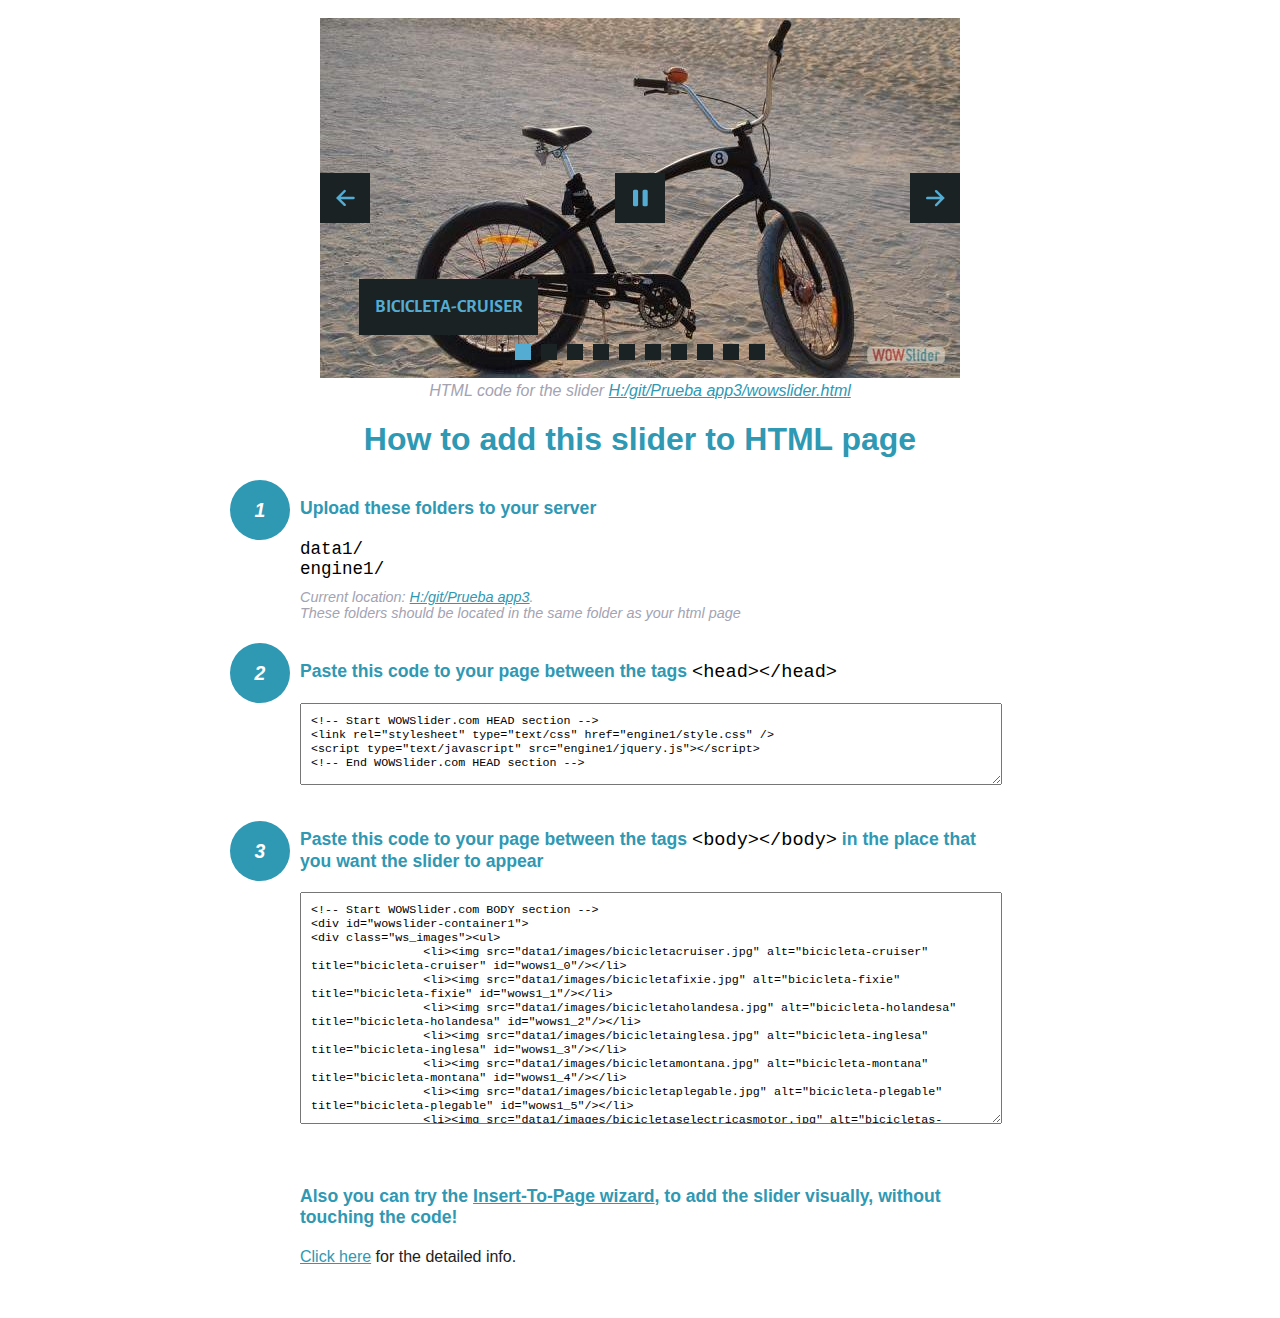
<file: wowslider-howto.html>
<!DOCTYPE html>
<html>
<head>
	<title>WOWSlider</title>
	<meta http-equiv="content-type" content="text/html; charset=utf-8" />
	<meta name="description" content="WOWSlider" />
	
	<!-- Start WOWSlider.com HEAD section --> <!-- add to the <head> of your page -->
	<link rel="stylesheet" type="text/css" href="engine1/style.css" />
	<script type="text/javascript" src="engine1/jquery.js"></script>
	<!-- End WOWSlider.com HEAD section -->


<style>
.instuction {
	font-family: sans-serif, Arial;
	display: block;
	margin: 0 auto;
	max-width: 820px;
	width: 100%;
	padding: 0 70px;
	color: #222;
	-webkit-box-sizing: border-box;
	-moz-box-sizing: border-box;
	box-sizing: border-box;
}
.instuction h1 img {
	max-width: 170px;
	vertical-align: middle;
	margin-bottom: 10px;
}
.instuction h1 {
	color: #2F98B3;
	text-align: center;
}
.instuction h2 {
	position: relative;
	font-size: 1.1em;
	color: #2F98B3;
	margin-bottom: 20px;
	margin-top: 40px;
}
.instuction h2 span.num {
	position: absolute;
	left: -70px;
	top: -18px;
	display: inline-block;
	vertical-align: middle;
	font-style: italic;
	font-size: 1.1em;
	width: 60px;
	height: 60px;
	line-height: 60px;
	text-align: center;
	background: #2F98B3;
	color: #fff;
	border-radius: 50%;
}
.instuction .mono {
	color: #000;
	font-family: monospace;
	font-size: 1.3em;
	font-weight: normal;
}
.instuction li.mono {
	font-size: 1.5em;
}

.instuction ul {
	font-size: 0.9em;
	margin-top: 0;
	padding-left: 0;
	list-style: none;
}
.instuction .note {
	color: #A3A3B2;
	font-style: italic;
	padding-top: 10px;
}
.instuction p.note {
	text-align: center;
	padding-top: 0;
	margin-top: 4px;
}
.instuction textarea {
	font-size: 0.9em;
	min-height: 60px;
	padding: 10px;
	margin: 0;
	overflow: auto;
	max-width: 100%;
	width: 100%;
}
.instuction a,
.instuction a:visited {
	color: #2F98B3;
}
</style>


</head>
<body style="margin:auto">

<br>

<!-- Start WOWSlider.com BODY section --> <!-- add to the <body> of your page -->
<div id="wowslider-container1">
<div class="ws_images"><ul>
		<li><img src="data1/images/bicicletacruiser.jpg" alt="bicicleta-cruiser" title="bicicleta-cruiser" id="wows1_0"/></li>
		<li><img src="data1/images/bicicletafixie.jpg" alt="bicicleta-fixie" title="bicicleta-fixie" id="wows1_1"/></li>
		<li><img src="data1/images/bicicletaholandesa.jpg" alt="bicicleta-holandesa" title="bicicleta-holandesa" id="wows1_2"/></li>
		<li><img src="data1/images/bicicletainglesa.jpg" alt="bicicleta-inglesa" title="bicicleta-inglesa" id="wows1_3"/></li>
		<li><img src="data1/images/bicicletamontana.jpg" alt="bicicleta-montana" title="bicicleta-montana" id="wows1_4"/></li>
		<li><img src="data1/images/bicicletaplegable.jpg" alt="bicicleta-plegable" title="bicicleta-plegable" id="wows1_5"/></li>
		<li><img src="data1/images/bicicletaselectricasmotor.jpg" alt="bicicletas-electricas-motor" title="bicicletas-electricas-motor" id="wows1_6"/></li>
		<li><img src="data1/images/bicimontanaelectrica.jpg" alt="bici-montana-electrica" title="bici-montana-electrica" id="wows1_7"/></li>
		<li><a href="http://wowslider.com"><img src="data1/images/bmc.jpg" alt="http://wowslider.com/" title="BMC" id="wows1_8"/></a></li>
		<li><img src="data1/images/cannondale.jpg" alt="Cannondale" title="Cannondale" id="wows1_9"/></li>
	</ul></div>
	<div class="ws_bullets"><div>
		<a href="#" title="bicicleta-cruiser"><span><img src="data1/tooltips/bicicletacruiser.jpg" alt="bicicleta-cruiser"/>1</span></a>
		<a href="#" title="bicicleta-fixie"><span><img src="data1/tooltips/bicicletafixie.jpg" alt="bicicleta-fixie"/>2</span></a>
		<a href="#" title="bicicleta-holandesa"><span><img src="data1/tooltips/bicicletaholandesa.jpg" alt="bicicleta-holandesa"/>3</span></a>
		<a href="#" title="bicicleta-inglesa"><span><img src="data1/tooltips/bicicletainglesa.jpg" alt="bicicleta-inglesa"/>4</span></a>
		<a href="#" title="bicicleta-montana"><span><img src="data1/tooltips/bicicletamontana.jpg" alt="bicicleta-montana"/>5</span></a>
		<a href="#" title="bicicleta-plegable"><span><img src="data1/tooltips/bicicletaplegable.jpg" alt="bicicleta-plegable"/>6</span></a>
		<a href="#" title="bicicletas-electricas-motor"><span><img src="data1/tooltips/bicicletaselectricasmotor.jpg" alt="bicicletas-electricas-motor"/>7</span></a>
		<a href="#" title="bici-montana-electrica"><span><img src="data1/tooltips/bicimontanaelectrica.jpg" alt="bici-montana-electrica"/>8</span></a>
		<a href="#" title="BMC"><span><img src="data1/tooltips/bmc.jpg" alt="BMC"/>9</span></a>
		<a href="#" title="Cannondale"><span><img src="data1/tooltips/cannondale.jpg" alt="Cannondale"/>10</span></a>
	</div></div><div class="ws_script" style="position:absolute;left:-99%"><a href="http://wowslider.com">wowslideshow</a> by WOWSlider.com v8.7</div>
<div class="ws_shadow"></div>
</div>	
<script type="text/javascript" src="engine1/wowslider.js"></script>
<script type="text/javascript" src="engine1/script.js"></script>
<!-- End WOWSlider.com BODY section -->


<div class="instuction">
	<p class="note">HTML code for the slider <a href="file:///H:/git/Prueba app3/wowslider.html">H:/git/Prueba app3/wowslider.html</a></p>

	<h1>
		How to add this slider to HTML page
	</h1>

	<h2><span class="num">1</span> Upload these folders to your server</h2>
	<ul>
		<li class="mono">data1/</li>
		<li class="mono">engine1/</li>
		<li class="note">Current location: <a href="file:///H:/git/Prueba app3">H:/git/Prueba app3</a>. <br>These folders should be located in the same folder as your html page</li>
	</ul>

	<h2><span class="num">2</span> Paste this code to your page between the tags <span class="mono">&lt;head&gt;&lt;/head&gt;</span></h2>
	<textarea onclick="this.select()">&lt;!-- Start WOWSlider.com HEAD section --&gt;
&lt;link rel=&quot;stylesheet&quot; type=&quot;text/css&quot; href=&quot;engine1/style.css&quot; /&gt;
&lt;script type=&quot;text/javascript&quot; src=&quot;engine1/jquery.js&quot;&gt;&lt;/script&gt;
&lt;!-- End WOWSlider.com HEAD section --&gt;</textarea>


	<h2><span class="num" style="top: -8px;">3</span> Paste this code to your page between the tags <span class="mono">&lt;body&gt;&lt;/body&gt;</span> in the place that you want the slider to appear</h2>
	<textarea onclick="this.select()" rows="15">&lt;!-- Start WOWSlider.com BODY section --&gt;
&lt;div id=&quot;wowslider-container1&quot;&gt;
&lt;div class=&quot;ws_images&quot;&gt;&lt;ul&gt;
		&lt;li&gt;&lt;img src=&quot;data1/images/bicicletacruiser.jpg&quot; alt=&quot;bicicleta-cruiser&quot; title=&quot;bicicleta-cruiser&quot; id=&quot;wows1_0&quot;/&gt;&lt;/li&gt;
		&lt;li&gt;&lt;img src=&quot;data1/images/bicicletafixie.jpg&quot; alt=&quot;bicicleta-fixie&quot; title=&quot;bicicleta-fixie&quot; id=&quot;wows1_1&quot;/&gt;&lt;/li&gt;
		&lt;li&gt;&lt;img src=&quot;data1/images/bicicletaholandesa.jpg&quot; alt=&quot;bicicleta-holandesa&quot; title=&quot;bicicleta-holandesa&quot; id=&quot;wows1_2&quot;/&gt;&lt;/li&gt;
		&lt;li&gt;&lt;img src=&quot;data1/images/bicicletainglesa.jpg&quot; alt=&quot;bicicleta-inglesa&quot; title=&quot;bicicleta-inglesa&quot; id=&quot;wows1_3&quot;/&gt;&lt;/li&gt;
		&lt;li&gt;&lt;img src=&quot;data1/images/bicicletamontana.jpg&quot; alt=&quot;bicicleta-montana&quot; title=&quot;bicicleta-montana&quot; id=&quot;wows1_4&quot;/&gt;&lt;/li&gt;
		&lt;li&gt;&lt;img src=&quot;data1/images/bicicletaplegable.jpg&quot; alt=&quot;bicicleta-plegable&quot; title=&quot;bicicleta-plegable&quot; id=&quot;wows1_5&quot;/&gt;&lt;/li&gt;
		&lt;li&gt;&lt;img src=&quot;data1/images/bicicletaselectricasmotor.jpg&quot; alt=&quot;bicicletas-electricas-motor&quot; title=&quot;bicicletas-electricas-motor&quot; id=&quot;wows1_6&quot;/&gt;&lt;/li&gt;
		&lt;li&gt;&lt;img src=&quot;data1/images/bicimontanaelectrica.jpg&quot; alt=&quot;bici-montana-electrica&quot; title=&quot;bici-montana-electrica&quot; id=&quot;wows1_7&quot;/&gt;&lt;/li&gt;
		&lt;li&gt;&lt;a href=&quot;http://wowslider.com&quot;&gt;&lt;img src=&quot;data1/images/bmc.jpg&quot; alt=&quot;http://wowslider.com/&quot; title=&quot;BMC&quot; id=&quot;wows1_8&quot;/&gt;&lt;/a&gt;&lt;/li&gt;
		&lt;li&gt;&lt;img src=&quot;data1/images/cannondale.jpg&quot; alt=&quot;Cannondale&quot; title=&quot;Cannondale&quot; id=&quot;wows1_9&quot;/&gt;&lt;/li&gt;
	&lt;/ul&gt;&lt;/div&gt;
	&lt;div class=&quot;ws_bullets&quot;&gt;&lt;div&gt;
		&lt;a href=&quot;#&quot; title=&quot;bicicleta-cruiser&quot;&gt;&lt;span&gt;&lt;img src=&quot;data1/tooltips/bicicletacruiser.jpg&quot; alt=&quot;bicicleta-cruiser&quot;/&gt;1&lt;/span&gt;&lt;/a&gt;
		&lt;a href=&quot;#&quot; title=&quot;bicicleta-fixie&quot;&gt;&lt;span&gt;&lt;img src=&quot;data1/tooltips/bicicletafixie.jpg&quot; alt=&quot;bicicleta-fixie&quot;/&gt;2&lt;/span&gt;&lt;/a&gt;
		&lt;a href=&quot;#&quot; title=&quot;bicicleta-holandesa&quot;&gt;&lt;span&gt;&lt;img src=&quot;data1/tooltips/bicicletaholandesa.jpg&quot; alt=&quot;bicicleta-holandesa&quot;/&gt;3&lt;/span&gt;&lt;/a&gt;
		&lt;a href=&quot;#&quot; title=&quot;bicicleta-inglesa&quot;&gt;&lt;span&gt;&lt;img src=&quot;data1/tooltips/bicicletainglesa.jpg&quot; alt=&quot;bicicleta-inglesa&quot;/&gt;4&lt;/span&gt;&lt;/a&gt;
		&lt;a href=&quot;#&quot; title=&quot;bicicleta-montana&quot;&gt;&lt;span&gt;&lt;img src=&quot;data1/tooltips/bicicletamontana.jpg&quot; alt=&quot;bicicleta-montana&quot;/&gt;5&lt;/span&gt;&lt;/a&gt;
		&lt;a href=&quot;#&quot; title=&quot;bicicleta-plegable&quot;&gt;&lt;span&gt;&lt;img src=&quot;data1/tooltips/bicicletaplegable.jpg&quot; alt=&quot;bicicleta-plegable&quot;/&gt;6&lt;/span&gt;&lt;/a&gt;
		&lt;a href=&quot;#&quot; title=&quot;bicicletas-electricas-motor&quot;&gt;&lt;span&gt;&lt;img src=&quot;data1/tooltips/bicicletaselectricasmotor.jpg&quot; alt=&quot;bicicletas-electricas-motor&quot;/&gt;7&lt;/span&gt;&lt;/a&gt;
		&lt;a href=&quot;#&quot; title=&quot;bici-montana-electrica&quot;&gt;&lt;span&gt;&lt;img src=&quot;data1/tooltips/bicimontanaelectrica.jpg&quot; alt=&quot;bici-montana-electrica&quot;/&gt;8&lt;/span&gt;&lt;/a&gt;
		&lt;a href=&quot;#&quot; title=&quot;BMC&quot;&gt;&lt;span&gt;&lt;img src=&quot;data1/tooltips/bmc.jpg&quot; alt=&quot;BMC&quot;/&gt;9&lt;/span&gt;&lt;/a&gt;
		&lt;a href=&quot;#&quot; title=&quot;Cannondale&quot;&gt;&lt;span&gt;&lt;img src=&quot;data1/tooltips/cannondale.jpg&quot; alt=&quot;Cannondale&quot;/&gt;10&lt;/span&gt;&lt;/a&gt;
	&lt;/div&gt;&lt;/div&gt;&lt;div class=&quot;ws_script&quot; style=&quot;position:absolute;left:-99%&quot;&gt;&lt;a href=&quot;http://wowslider.com&quot;&gt;wowslideshow&lt;/a&gt; by WOWSlider.com v8.7&lt;/div&gt;
&lt;div class=&quot;ws_shadow&quot;&gt;&lt;/div&gt;
&lt;/div&gt;	
&lt;script type=&quot;text/javascript&quot; src=&quot;engine1/wowslider.js&quot;&gt;&lt;/script&gt;
&lt;script type=&quot;text/javascript&quot; src=&quot;engine1/script.js&quot;&gt;&lt;/script&gt;
&lt;!-- End WOWSlider.com BODY section --&gt;</textarea>

<br><br>
<h2>Also you can try the <a href="http://wowslider.com/help/add-wowslider-to-page-2.html" target="_blank">Insert-To-Page wizard</a>, to add the slider visually, without touching the code!</h2>
<p>
	<a href="http://wowslider.com/help/add-wowslider-to-page-2.html" target="_blank">Click here</a> for the detailed info.
</p>
</div>

<br><br>
</body>
</html>
</file>
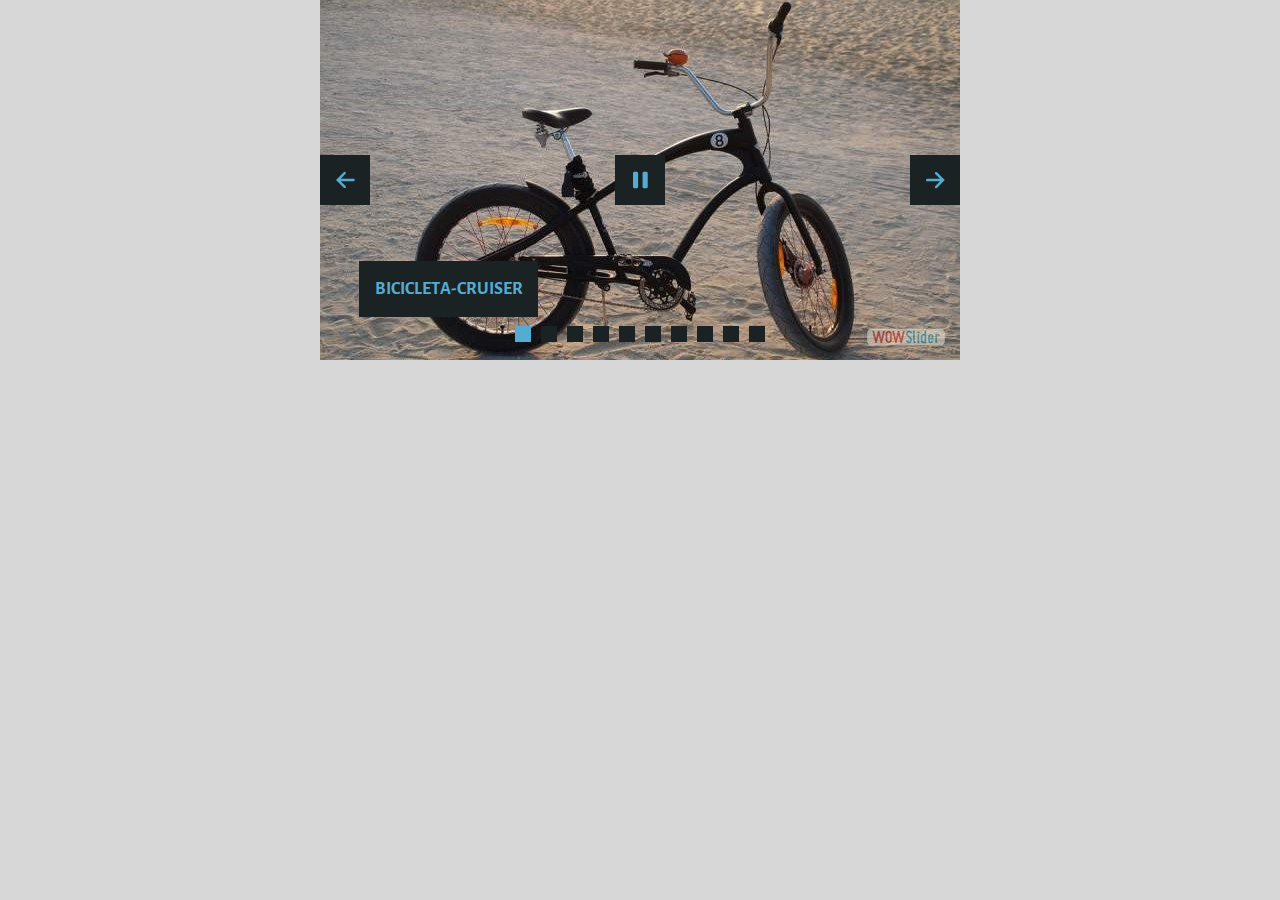
<file: wowslider.html>
<!DOCTYPE html>
<html>
<head>
	<title>Wowslideshow</title>
	<meta http-equiv="content-type" content="text/html; charset=utf-8" />
	<meta name="description" content="Made with WOW Slider - Create beautiful, responsive image sliders in a few clicks. Awesome skins and animations. Wowslideshow" />
	
	<!-- Start WOWSlider.com HEAD section --> <!-- add to the <head> of your page -->
	<link rel="stylesheet" type="text/css" href="engine1/style.css" />
	<script type="text/javascript" src="engine1/jquery.js"></script>
	<!-- End WOWSlider.com HEAD section -->

</head>
<body style="background-color:#d7d7d7;margin:auto">
	
	<!-- Start WOWSlider.com BODY section --> <!-- add to the <body> of your page -->
	<div id="wowslider-container1">
	<div class="ws_images"><ul>
		<li><img src="data1/images/bicicletacruiser.jpg" alt="bicicleta-cruiser" title="bicicleta-cruiser" id="wows1_0"/></li>
		<li><img src="data1/images/bicicletafixie.jpg" alt="bicicleta-fixie" title="bicicleta-fixie" id="wows1_1"/></li>
		<li><img src="data1/images/bicicletaholandesa.jpg" alt="bicicleta-holandesa" title="bicicleta-holandesa" id="wows1_2"/></li>
		<li><img src="data1/images/bicicletainglesa.jpg" alt="bicicleta-inglesa" title="bicicleta-inglesa" id="wows1_3"/></li>
		<li><img src="data1/images/bicicletamontana.jpg" alt="bicicleta-montana" title="bicicleta-montana" id="wows1_4"/></li>
		<li><img src="data1/images/bicicletaplegable.jpg" alt="bicicleta-plegable" title="bicicleta-plegable" id="wows1_5"/></li>
		<li><img src="data1/images/bicicletaselectricasmotor.jpg" alt="bicicletas-electricas-motor" title="bicicletas-electricas-motor" id="wows1_6"/></li>
		<li><img src="data1/images/bicimontanaelectrica.jpg" alt="bici-montana-electrica" title="bici-montana-electrica" id="wows1_7"/></li>
		<li><a href="http://wowslider.com"><img src="data1/images/bmc.jpg" alt="http://wowslider.com/" title="BMC" id="wows1_8"/></a></li>
		<li><img src="data1/images/cannondale.jpg" alt="Cannondale" title="Cannondale" id="wows1_9"/></li>
	</ul></div>
	<div class="ws_bullets"><div>
		<a href="#" title="bicicleta-cruiser"><span><img src="data1/tooltips/bicicletacruiser.jpg" alt="bicicleta-cruiser"/>1</span></a>
		<a href="#" title="bicicleta-fixie"><span><img src="data1/tooltips/bicicletafixie.jpg" alt="bicicleta-fixie"/>2</span></a>
		<a href="#" title="bicicleta-holandesa"><span><img src="data1/tooltips/bicicletaholandesa.jpg" alt="bicicleta-holandesa"/>3</span></a>
		<a href="#" title="bicicleta-inglesa"><span><img src="data1/tooltips/bicicletainglesa.jpg" alt="bicicleta-inglesa"/>4</span></a>
		<a href="#" title="bicicleta-montana"><span><img src="data1/tooltips/bicicletamontana.jpg" alt="bicicleta-montana"/>5</span></a>
		<a href="#" title="bicicleta-plegable"><span><img src="data1/tooltips/bicicletaplegable.jpg" alt="bicicleta-plegable"/>6</span></a>
		<a href="#" title="bicicletas-electricas-motor"><span><img src="data1/tooltips/bicicletaselectricasmotor.jpg" alt="bicicletas-electricas-motor"/>7</span></a>
		<a href="#" title="bici-montana-electrica"><span><img src="data1/tooltips/bicimontanaelectrica.jpg" alt="bici-montana-electrica"/>8</span></a>
		<a href="#" title="BMC"><span><img src="data1/tooltips/bmc.jpg" alt="BMC"/>9</span></a>
		<a href="#" title="Cannondale"><span><img src="data1/tooltips/cannondale.jpg" alt="Cannondale"/>10</span></a>
	</div></div><div class="ws_script" style="position:absolute;left:-99%"><a href="http://wowslider.com">wowslideshow</a> by WOWSlider.com v8.7</div>
	<div class="ws_shadow"></div>
	</div>	
	<script type="text/javascript" src="engine1/wowslider.js"></script>
	<script type="text/javascript" src="engine1/script.js"></script>
	<!-- End WOWSlider.com BODY section -->

</body>
</html>
</file>
<file: engine1/style.css>
/*
 *	generated by WOW Slider 8.7
 *	template Convex
 */
@import url(https://fonts.googleapis.com/css?family=Gurajada&subset=latin,telugu);
@font-face {
  font-family: 'ws-ctrl-convex';
  src: url('ws-ctrl-convex.eot');
  src: url('ws-ctrl-convex.eot#iefix') format('embedded-opentype'),
       url('ws-ctrl-convex.svg#ws-ctrl-convex') format('svg');
  font-weight: normal;
  font-style: normal;
}
@font-face {
  font-family: 'ws-ctrl-convex';
  src: url('[data-uri]') format('woff'),
       url('[data-uri]') format('truetype');
}
#wowslider-container1 { 
	display: table;
	zoom: 1; 
	position: relative;
	width: 100%;
	max-width: 640px;
	max-height:360px;
	margin:0px auto 0px;
	z-index:90;
	text-align:left; /* reset align=center */
	font-size: 10px;
	text-shadow: none; /* fix some user styles */

	/* reset box-sizing (to boostrap friendly) */
	-webkit-box-sizing: content-box;
	-moz-box-sizing: content-box;
	box-sizing: content-box; 
}
* html #wowslider-container1{ width:640px }
#wowslider-container1 .ws_images ul{
	position:relative;
	width: 10000%; 
	height:100%;
	left:0;
	list-style:none;
	margin:0;
	padding:0;
	border-spacing:0;
	overflow: visible;
	/*table-layout:fixed;*/
}
#wowslider-container1 .ws_images ul li{
	position: relative;
	width:1%;
	height:100%;
	line-height:0; /*opera*/
	overflow: hidden;
	float:left;
	/*font-size:0;*/
	padding:0 0 0 0 !important;
	margin:0 0 0 0 !important;
}

#wowslider-container1 .ws_images{
	position: relative;
	left:0;
	top:0;
	height:100%;
	max-height:360px;
	max-width: 640px;
	vertical-align: top;
	border:none;
	overflow: hidden;
}
#wowslider-container1 .ws_images ul a{
	width:100%;
	height:100%;
	max-height:360px;
	display:block;
	color:transparent;
}
#wowslider-container1 img{
	max-width: none !important;
}
#wowslider-container1 .ws_images .ws_list img,
#wowslider-container1 .ws_images > div > img{
	width:100%;
	border:none 0;
	max-width: none;
	padding:0;
	margin:0;
}
#wowslider-container1 .ws_images > div > img {
	max-height:360px;
}

#wowslider-container1 .ws_images iframe {
	position: absolute;
	z-index: -1;
}

#wowslider-container1 .ws-title > div {
	display: inline-block !important;
}

#wowslider-container1 a{ 
	text-decoration: none; 
	outline: none; 
	border: none; 
}

#wowslider-container1  .ws_bullets { 
	float: left;
	position:absolute;
	z-index:70;
}
#wowslider-container1  .ws_bullets div{
	position:relative;
	float:left;
	font-size: 0px;
}
/* compatibility with Joomla styles */
#wowslider-container1  .ws_bullets a {
	line-height: 0;
}

#wowslider-container1  .ws_script{
	display:none;
}
#wowslider-container1 sound, 
#wowslider-container1 object{
	position:absolute;
}

/* prevent some of users reset styles */
#wowslider-container1 .ws_effect {
	position: static;
	width: 100%;
	height: 100%;
}

#wowslider-container1 .ws_photoItem {
	border: 2em solid #fff;
	margin-left: -2em;
	margin-top: -2em;
}
#wowslider-container1 .ws_cube_side {
	background: #A6A5A9;
}


#wowslider-container1.ws_gestures {
	cursor: -webkit-grab;
	cursor: -moz-grab;
	cursor: url("[data-uri]"), move;
}
#wowslider-container1.ws_gestures.ws_grabbing {
	cursor: -webkit-grabbing;
	cursor: -moz-grabbing;
	cursor: url("[data-uri]"), move;
}

/* hide controls when video start play */
#wowslider-container1.ws_video_playing .ws_bullets,
#wowslider-container1.ws_video_playing .ws_fullscreen,
#wowslider-container1.ws_video_playing .ws_next,
#wowslider-container1.ws_video_playing .ws_prev {
	display: none;
}


/* youtube/vimeo buttons */
#wowslider-container1 .ws_video_btn {
	position: absolute;
	display: none;
	cursor: pointer;
	top: 0;
	left: 0;
	width: 100%;
	height: 100%;
	z-index: 55;
}
#wowslider-container1 .ws_video_btn.ws_youtube,
#wowslider-container1 .ws_video_btn.ws_vimeo {
	display: block;
}
#wowslider-container1 .ws_video_btn div {
	position: absolute;
	background-image: url(./playvideo.png);
	background-size: 200%;
	top: 50%;
	left: 50%;
	width: 7em;
	height: 5em;
	margin-left: -3.5em;
	margin-top: -2.5em;
}
#wowslider-container1 .ws_video_btn.ws_youtube div {
	background-position: 0 0;
}
#wowslider-container1 .ws_video_btn.ws_youtube:hover div {
	background-position: 100% 0;
}
#wowslider-container1 .ws_video_btn.ws_vimeo div {
	background-position: 0 100%;
}
#wowslider-container1 .ws_video_btn.ws_vimeo:hover div {
	background-position: 100% 100%;
}

#wowslider-container1 .ws_playpause.ws_hide {
	display: none !important;
}
/* bullets */
#wowslider-container1  .ws_bullets { 
	padding: 0px; 
}
#wowslider-container1 .ws_bullets a { 
	position:relative;
	display: inline-block;
	width: 0;
	margin: 3px 5px;
	padding: 8px;	

	-webkit-perspective: 80px;
	perspective: 80px;
} 
#wowslider-container1 .ws_bullets a > span {
	position:absolute;
	display: block;
	top:0;
	right: 0;
	height:100%;
	width:100%;
	-webkit-transform-style: preserve-3d;
	transform-style: preserve-3d;

	-webkit-transition: -webkit-transform 0.5s ease;
  	transition: -webkit-transform 0.5s ease, transform 0.5s ease;
}

#wowslider-container1 .ws_bullets a > span:before,
#wowslider-container1 .ws_bullets a > span:after {
	content: '';
	display: block;
	height:100%;
	background: #54acd2;

  	-webkit-transform: rotateX(-90deg) translateZ(-8px) translateY(8px);
  	transform: rotateX(-90deg) translateZ(-8px) translateY(8px);
}
#wowslider-container1 .ws_bullets a > span:after {
	position: absolute;
	top: 0;
	left: 0;
	width: 100%;
	height: 100%;
  	background: #1A2223;
  	-webkit-transform: rotateX(0deg);
  	transform: rotateX(0deg);
}

#wowslider-container1 .ws_bullets a.ws_overbull > span,
#wowslider-container1 .ws_bullets a.ws_selbull > span {
    -webkit-transform: rotateX(-90deg) translateZ(8px) translateY(8px);
    transform: rotateX(-90deg) translateZ(8px) translateY(8px);
}




/* play/pause, arrows */
#wowslider-container1 a.ws_next,
#wowslider-container1 a.ws_prev,
#wowslider-container1 .ws_playpause {
	position:absolute;
	font: 2em "ws-ctrl-convex";
	width: 2.5em;
	height: 2.5em;
	top:50%;
	
	margin-top: -1.25em;
	color: #ffffff;
	z-index: 100;

	-webkit-perspective: 20em;
	perspective: 20em;
}
#wowslider-container1 a.ws_next {
	right: 0;
}
#wowslider-container1 a.ws_prev {
	left: 0;
}
#wowslider-container1 .ws_playpause {
	left:50%;
	margin-left:-1.25em;
}

#wowslider-container1 a.ws_next > span,
#wowslider-container1 a.ws_prev > span,
#wowslider-container1 .ws_playpause > span,
#wowslider-container1 .ws_bullets a > span {
	display: block;
	-webkit-transform-style: preserve-3d;
	transform-style: preserve-3d;

	-webkit-transition: -webkit-transform 0.5s ease;
  	transition: -webkit-transform 0.5s ease, transform 0.5s ease;
}


#wowslider-container1 a.ws_next > span:before,
#wowslider-container1 a.ws_prev > span:before,
#wowslider-container1 .ws_playpause > span:before,
#wowslider-container1 a.ws_next > span:after,
#wowslider-container1 a.ws_prev > span:after,
#wowslider-container1 .ws_playpause > span:after {
	display: block;
	text-align: center;
	line-height: 2.5em;
	height:100%;
	background: #54acd2;
	color: #1A2223;

  	-webkit-transform: rotateX(-90deg) translateZ(-1.25em) translateY(1.25em);
  	transform: rotateX(-90deg) translateZ(-1.25em) translateY(1.25em);
}
#wowslider-container1 .ws_play > span:before,
#wowslider-container1 .ws_play > span:after{
	content:"\e800";
}
#wowslider-container1 .ws_pause > span:before,
#wowslider-container1 .ws_pause > span:after{
	content:"\e801";
}
#wowslider-container1 a.ws_next > span:before,
#wowslider-container1 a.ws_next > span:after {
	content:'\e803';
}
#wowslider-container1 a.ws_prev > span:before,
#wowslider-container1 a.ws_prev > span:after {
	content:'\e802';
}

#wowslider-container1 a.ws_next > span:after,
#wowslider-container1 a.ws_prev > span:after,
#wowslider-container1 .ws_playpause > span:after {
	position: absolute;
	top: 0;
	left: 0;
	width: 100%;
	height: 100%;
  	-webkit-transform: rotateX(0deg);
  	transform: rotateX(0deg);
  	background: #1A2223;
	color: #54acd2;
}

#wowslider-container1 a.ws_next:hover > span,
#wowslider-container1 a.ws_prev:hover > span,
#wowslider-container1 .ws_playpause:hover > span {
    -webkit-transform: rotateX(-90deg) translateZ(1.25em) translateY(1.25em);
    transform: rotateX(-90deg) translateZ(1.25em) translateY(1.25em);
}/* bottom center */
#wowslider-container1  .ws_bullets {
	bottom:1.5em;
	left:50%;
}
#wowslider-container1  .ws_bullets div{
	left:-50%;
}#wowslider-container1 .ws-title{
	font: 1.3em 'Gurajada', serif;
	position: absolute;
	left: 2em;
	margin-right:10em;
	z-index: 50;

	color:#fff;
	padding: 1em;
	bottom: 30px;
	top: auto;
	opacity: 1;
}
#wowslider-container1 .ws-title div,#wowslider-container1 .ws-title span{
	display:inline-block;
	padding: 0.1em 0.6em;
	background-color: #1A2223;
	color: #54acd2;
}
#wowslider-container1 .ws-title div{
	display:block;
	margin-top:0.5em;
	font-size: 1.3em;
}
#wowslider-container1 .ws-title span{
	text-transform: uppercase;	
	font-size: 2em;
}#wowslider-container1 .ws_images > ul{
	animation: wsBasic 40s infinite;
	-moz-animation: wsBasic 40s infinite;
	-webkit-animation: wsBasic 40s infinite;
}
@keyframes wsBasic{0%{left:-0%} 5%{left:-0%} 10%{left:-100%} 15%{left:-100%} 20%{left:-200%} 25%{left:-200%} 30%{left:-300%} 35%{left:-300%} 40%{left:-400%} 45%{left:-400%} 50%{left:-500%} 55%{left:-500%} 60%{left:-600%} 65%{left:-600%} 70%{left:-700%} 75%{left:-700%} 80%{left:-800%} 85%{left:-800%} 90%{left:-900%} 95%{left:-900%} }
@-moz-keyframes wsBasic{0%{left:-0%} 5%{left:-0%} 10%{left:-100%} 15%{left:-100%} 20%{left:-200%} 25%{left:-200%} 30%{left:-300%} 35%{left:-300%} 40%{left:-400%} 45%{left:-400%} 50%{left:-500%} 55%{left:-500%} 60%{left:-600%} 65%{left:-600%} 70%{left:-700%} 75%{left:-700%} 80%{left:-800%} 85%{left:-800%} 90%{left:-900%} 95%{left:-900%} }
@-webkit-keyframes wsBasic{0%{left:-0%} 5%{left:-0%} 10%{left:-100%} 15%{left:-100%} 20%{left:-200%} 25%{left:-200%} 30%{left:-300%} 35%{left:-300%} 40%{left:-400%} 45%{left:-400%} 50%{left:-500%} 55%{left:-500%} 60%{left:-600%} 65%{left:-600%} 70%{left:-700%} 75%{left:-700%} 80%{left:-800%} 85%{left:-800%} 90%{left:-900%} 95%{left:-900%} }

#wowslider-container1 .ws_bullets  a img{
	position:absolute;
	display:block;
	text-indent:0;
	bottom:15px;
	left:-43px;
	visibility:hidden;
	max-width:none;
}
#wowslider-container1 .ws_bullets a:hover img{
	visibility:visible;
}

#wowslider-container1 .ws_bulframe div div{
	height:48px;
	overflow:visible;
	position:relative;
}
#wowslider-container1 .ws_bulframe div {
	left:0;
	overflow:hidden;
	position:relative;
	width:85px;
}
#wowslider-container1  .ws_bullets .ws_bulframe{
	position:absolute;
	display:none;
	bottom:25px;
	margin-left:8px;
	cursor:pointer;

	/* fixed bulframe hidding in Chrome */
	-webkit-transform: translateZ(0);
	-ms-transform: translateZ(0);
	-o-transform: translateZ(0);
	transform: translateZ(0);
}#wowslider-container1 .ws_bulframe div div{
	height: auto;
}

@media all and (max-width:760px) {
	#wowslider-container1 .ws_fullscreen {
		display: block;
	}
}
@media all and (max-width:400px){
	#wowslider-container1 .ws_controls,
	#wowslider-container1 .ws_bullets,
	#wowslider-container1 .ws_thumbs{
		display: none
	}
}
</file>
